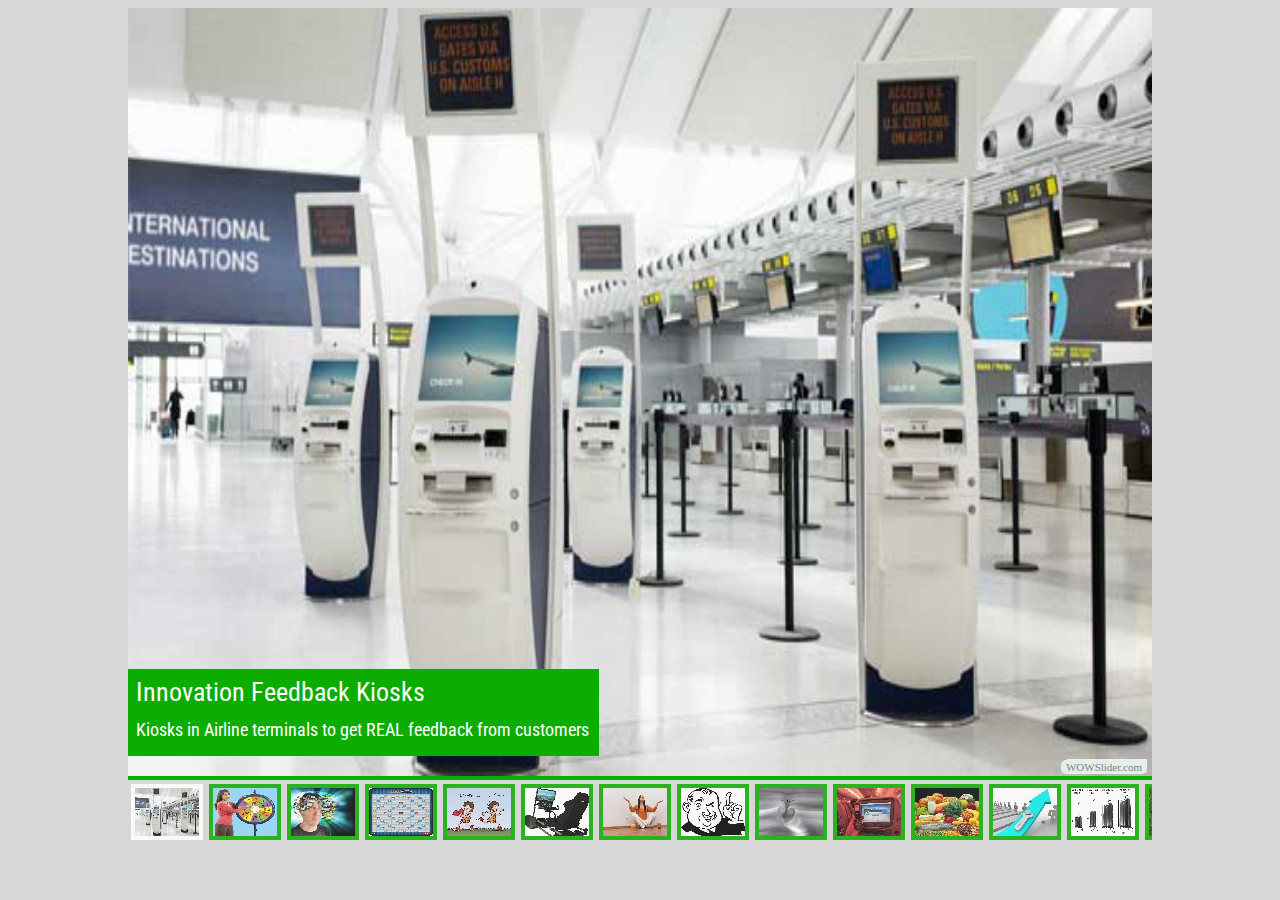
<file: index.html>
<!DOCTYPE html PUBLIC "-//W3C//DTD XHTML 1.0 Strict//EN"
	"http://www.w3.org/TR/xhtml1/DTD/xhtml1-strict.dtd">
<html xmlns="http://www.w3.org/1999/xhtml">
<head>
	<title>Airline Ideathon</title>
	<meta http-equiv="content-type" content="text/html; charset=utf-8" />
	<meta name="keywords" content="Airline Ideathon final slideshow 6pm, WOW Slider, HTML Picture Slideshow, HTML5 Slideshow Maker" />
	<meta name="description" content="Airline Ideathon final slideshow 6pm created with WOW Slider, a free wizard program that helps you easily generate beautiful web slideshow" />
	<!-- Start WOWSlider.com HEAD section -->
	<link rel="stylesheet" type="text/css" href="engine1/style.css" />
	<script type="text/javascript" src="engine1/jquery.js"></script>
	<!-- End WOWSlider.com HEAD section -->
</head>
<body style="background-color:#d7d7d7">
	<!-- Start WOWSlider.com BODY section -->
	<div id="wowslider-container1">
	<div class="ws_images"><ul>
<li><img src="data1/images/4.jpg" alt="Innovation Feedback Kiosks" title="Innovation Feedback Kiosks" id="wows1_0"/>Kiosks in Airline terminals to get REAL feedback from customers</li>
<li><img src="data1/images/5.jpg" alt=""Split" Feedback Kiosk" title=""Split" Feedback Kiosk" id="wows1_1"/>Old customers/Frequent Flyers - "Will work for miles."…….New/Leisure customers - "Give feedback & spin the wheel for prizes".  Idea here is that Frequent Flyers want to see core functionality fixed and firmed up; they will be there regardless because of earned loyalty miles.  New/Leisure customers want a new experience, incentives, & the entertainment factor (see Market Differentiation section below)</li>
<li><img src="data1/images/6.jpg" alt="Pop-Up Video" title="Pop-Up Video" id="wows1_2"/>Enhance Airline's "Glass Bottom Jet" on iPad to show more information about what you are flying over.  Think VH-1's "Pop-Up video" as you travel.</li>
<li><img src="data1/images/7.jpg" alt="Words w/Passengers" title="Words w/Passengers" id="wows1_3"/>Words With Friends???  How about playing the exciting word-find game against a random passenger on your same flight!</li>
<li><img src="data1/images/8.jpg" alt="Flight vs. Flight" title="Flight vs. Flight" id="wows1_4"/>Imagine the passengers on Flt #DL1746 from Miami to Atlanta engaging in a head to head trivia battle with the passengers on Flt #DL902 every day the week leading up to the big game between the Miami Dolphins and the Atlanta Falcons! Random head to head flights...Sports City rivalries...it doesn't matter! The passengers will just get a kick out of competing.  Even keep Flt.# head to head stats and inform the passengers before the flight begins.</li>
<li><img src="data1/images/9.jpg" alt="Fly the Plane Simulator" title="Fly the Plane Simulator" id="wows1_5"/>On board flight SIM. Passengers try to fly the plane and compete amongst each other and maybe with the pilot to see who wins (smooth landing, fuel consumption etc etc could win/lose points)</li>
<li><img src="data1/images/10.jpg" alt="Mitigate the stress" title="Mitigate the stress" id="wows1_6"/>Whenever a flight is delayed stress levels rise. The thought that you could easily check what the status is and what the options are, while you're in flight would be awesome. Take the stress away and make me feel like I have some level of control.</li>
<li><img src="data1/images/11.jpg" alt="Overbooking Advisor" title="Overbooking Advisor" id="wows1_7"/>Let you know when you are on an overbooked flight and might be asked to trade your ticket.  That way if you could easily delay your flight, you could make alternate plans and pocket the incentive.</li>
<li><img src="data1/images/12.jpg" alt="Turbulence Diffuser" title="Turbulence Diffuser" id="wows1_8"/>Series of exercises to help nervous flyers work through anxiety caused by bumpy flights.</li>
<li><img src="data1/images/13.jpg" alt="Personalized in-flight entertainment" title="Personalized in-flight entertainment" id="wows1_9"/>providing personalized inflight entertainment options for first class/business class customers who fly often. suggesting generes based on last viewed or in previous flight</li>
<li><img src="data1/images/14.jpg" alt="Help me eat healthier" title="Help me eat healthier" id="wows1_10"/>Healthy choice food options can be limited at the airport. Point me to food options that will help me make a good food choice.</li>
<li><img src="data1/images/15.jpg" alt="Healthy choice food options can be limited at the airport. Point me to food options that will help me make a good food choice." title="Healthy choice food options can be limited at the airport. Point me to food options that will help me make a good food choice." id="wows1_11"/>Give me a way to apply for upgrades, and notify me when my Medallion upgrades happen (it's buried in the app now)</li>
<li><img src="data1/images/16.png" alt="Know my Bag" title="Know my Bag" id="wows1_12"/>Will I have to gate check my bag because it's a small plane?</li>
<li><img src="data1/images/17.jpg" alt="Same Day Changes" title="Same Day Changes" id="wows1_13"/>Ability to make same day changes on the mobile app vs. having to call the Airline support line or logging on a computer</li>
<li><img src="data1/images/18.jpg" alt="Ability to make same day changes on the mobile app vs. having to call the Airline support line or logging on a computer" title="Ability to make same day changes on the mobile app vs. having to call the Airline support line or logging on a computer" id="wows1_14"/>When I click on "My Wallet" allows me to see my credits and certificates, similar to what I see when I log into the website on a computer and go to "My Wallet"</li>
<li><img src="data1/images/19.jpg" alt="Social Network Check-Ins" title="Social Network Check-Ins" id="wows1_15"/>When I log into the mobile app allows me to check-in based on my location and push to my social profiles like Facebook, Four Square, Twitter, etc</li>
<li><img src="data1/images/20.jpg" alt="SNAFU Tools" title="SNAFU Tools" id="wows1_16"/>I use mobile apps most when things are going wrong. Flight delays. Cancelled flights. Missed connections. Today I use a combination of apps to figure out if my delayed flight is leaving (by seeing where the plane is—e.g. recently stuck at DCA and saw that my inbound plane had been redirected to IAD because of weather and so there was no way my flight was leaving when the airline said it was) and to figure out alternate routes (ITA Flight Matrix, Kayak), and then CALL customer service to get rebooked.

No reason the Airline app couldn't integrate all of that—e.g. show me the offical delay info (can't trust that) and inbound flight info, let me track where my actual plane is, let me search alternate routings, and let me rebook them. 

And all of this should be _status_ aware. There are things as a Platinum I can talk them into (like flying me YYZ->DFW->PDX on American Airlines when the YYZ->DTW->PDX I had booked was all messed up) that I don't think non-status folks can.</li>
<li><img src="data1/images/21.jpg" alt="Instant feedback" title="Instant feedback" id="wows1_17"/>"How was your flight?" feedback form / pop-up just prior to landing - fields adjusted based on both length of flight and status / frequency of flying of passenger. Integrate suggestion box for the app into the app.</li>
<li><img src="data1/images/22.jpg" alt="Know me" title="Know me" id="wows1_18"/>tell me the shortest security line (elite/pre-check) as i arrive at the airport so i can tell the cab where to drop me off
tell me travel time (including queues) to my gate + delays
tell me the nearest power plugs and if they are free :)
auto check me in as i approach the airport and offer alternate flights</li>
<li><img src="data1/images/23.jpg" alt="Charitable Skymiles Donations" title="Charitable Skymiles Donations" id="wows1_19"/>What about a feature that would allow me to donate the miles for a flight to a charity of my choice.  Trust me, its far easier to feel charitable in small increments than large ones.  I think Airline would be amazed at the influx of miles if they did this.  And everyone wins!!!</li>
<li><img src="data1/images/24.jpg" alt="Picture of Parking spot" title="Picture of Parking spot" id="wows1_20"/>within a given trip take a picture/write  a note about where you parked. This is in the AA app but not United and is GREAT</li>
<li><img src="data1/images/25.png" alt="Free Wifi" title="Free Wifi" id="wows1_21"/>Can we just have this everywhere - it's so cheap so give it to us at the gate, on the plane anywhere where we have to wait around for a Airline plane</li>
<li><img src="data1/images/26.png" alt="Wifi for Miles" title="Wifi for Miles" id="wows1_22"/>"Give a burn rate such as 10 points per minute. I would totally spend 1500 points for a 150 minute flight. In the days of point inflation, seems like
 win-win for everyone"</li>
<li><img src="data1/images/27.jpg" alt="VIP Lounge App" title="VIP Lounge App" id="wows1_23"/>Not just some single brand app saying "Check out our VIP lounges!" - but rather, something that allows me to either slice all the lounges and what card/pass/ticket requirements to access them at a connecting or departing airport, or the other way, show me all the lounges based on a profile I've created or flight I've got entered. Often people have access to lounges and don't know it based on things like, for example, a privileged bank card or hotel group membership. I'd love something that tells me when the stuff I have meets requirements for a VIP lounge and there's one in the airport I'm going through!</li>
<li><img src="data1/images/30.jpg" alt="Airline "iBeacon"" title="Airline "iBeacon"" id="wows1_24"/>utilizing Mac iOS 7's "iBeacon" proximity technology to 1) welcome customers to the gate on their mobile device, 2) automatic pushes to get on waiting/upgrade lists when in proximity of departure gate, 3) automatic coupons if a flight departure is delayed, 4) Passenger Tracking....ANY MORE iBeacon uses???</li>
<li><img src="data1/images/31.jpg" alt=""Pilot's View"" title=""Pilot's View"" id="wows1_25"/>Passengers could access a camera view showing what the pilot sees out of the aircraft's front windshield from their iPad device. LAN access only to camera view on the passengers current/immediate flight/equipment.  See the friendly skys from a view that you have never witnessed before! Pilot/co-pilot could periodically post/message notable observations on screen as they fly. (only accessible when plain is at cruising altitude; not available during takeoff and landing)</li>
<li><img src="data1/images/32.jpg" alt="Airplane Celeb Info" title="Airplane Celeb Info" id="wows1_26"/>Being able to see where the airplane I am sitting in was coming from, where it is going after my flight, how many passengers can travel, how long it has flied, how many celebrities have traveled on that plane, etc.</li>
<li><img src="data1/images/33.jpg" alt="On-arrival tips" title="On-arrival tips" id="wows1_27"/>For the geographically challenged, tips to get out of the airport, nearest money exchange etc., taxis, other amenities</li>
<li><img src="data1/images/34.jpg" alt="Entertaining children" title="Entertaining children" id="wows1_28"/>Traveling with young children has to be one of the hardest things to do (or watch).  Think of creating something specific for the under six set that is Airline specific. </li>
<li><img src="data1/images/35.jpg" alt="Entertaining children" title="Entertaining children" id="wows1_29"/>Traveling with young children has to be one of the hardest things to do (or watch).  Think of creating something specific for the under six set that is Airline specific. </li>
<li><img src="data1/images/36.jpg" alt="Send Itinerary to TripIt" title="Send Itinerary to TripIt" id="wows1_30"/>Link my account to TripIt so the reservation automagically shows up in TripIt (and I don't need to forward the email)</li>
<li><img src="data1/images/38.jpg" alt="Entertainment planner" title="Entertainment planner" id="wows1_31"/>Allow me to pick and choose my entertainment whilst waiting for the plane at the airport through my phone.  Then on the plane, my screen does exactly as planned.  A bonus feature would be to allow me to stream my content to the individual screen</li>
<li><img src="data1/images/76.jpg" alt="NFC" title="NFC" id="wows1_32"/>Devices capable to interacting with smart phone installed on seats, and as soon as someone is boarding, announcing Mr. XXX welcome to the flight your seat is YY with direction  and when user passed seat YY-1 then announce your seat next</li>
<li><img src="data1/images/77.jpg" alt="Boarding Annoucement" title="Boarding Annoucement" id="wows1_33"/>Buzz/IVR call on mobile for boarding announcement</li>
<li><img src="data1/images/78.jpg" alt="In-Flight Service" title="In-Flight Service" id="wows1_34"/>Book Massage (assumption 1 seat fitted with massage options), On long haul flight - ability to request movies, etc</li>
<li><img src="data1/images/79.jpg" alt="Travel Guide" title="Travel Guide" id="wows1_35"/>For upcoming trip show weather info, clothes packing recommendations, Reminder for check-in</li>
<li><img src="data1/images/80.jpg" alt="In-Flight Meals and Beverages" title="In-Flight Meals and Beverages" id="wows1_36"/>Food and Drinks Menu based on availability in the flight. Ability to order what you want instead of waiting for the inflight staff to get to you.</li>
<li><img src="data1/images/81.jpg" alt="Fas Track Airmiles" title="Fas Track Airmiles" id="wows1_37"/>air miles added to my account as soon as I board the plane. Having to save ticket stubs and do it some time later seems a waste of time and a way for the airline to avoid giving the miles. I know this automatically happens if I have booked and presented my card but sometimes I don't have the member id when I buy or the Oz Travel team book for me so I have to manually do this later.</li>
<li><img src="data1/images/82.jpg" alt="Baggage Tracking" title="Baggage Tracking" id="wows1_38"/>baggage tracking if I have a multi-stop flight where my bags are being transferred. I always get very paranoid that my bag is not on the second plane.</li>
<li><img src="data1/images/83.jpg" alt="Security and Passport queue advice" title="Security and Passport queue advice" id="wows1_39"/>advice on security and passport control waiting times at the airport </li>
<li><img src="data1/images/41.jpg" alt="in flight ordering" title="in flight ordering" id="wows1_40"/>the ability to order drinks / snacks / blankets / etc from your mobile device</li>
<li><img src="data1/images/42.jpg" alt="In-flight app/experience" title="In-flight app/experience" id="wows1_41"/>"Piggybacking on the above suggestions I would love to have either a seperate ""inflight"" app or
have the app switch to ""in-flight"" mode. I would love to see both the above features and potentially some others that really
empower the user and address the different set of needs when on a flight (trip info, call attendant, distance/time remaining,
notes from the crew. I think that the Virgin inflight experience is nice step in that direction but you can achieve the same or
 better by allowing customers to use their own devices while saving hardware costs."</li>
<li><img src="data1/images/43.jpg" alt="Last minute traveller" title="Last minute traveller" id="wows1_42"/>A carry on traveller, being at the airport receives last minute deals to fly right away on empty spots in the flight.</li>
<li><img src="data1/images/44.jpg" alt="In-Flight Tour" title="In-Flight Tour" id="wows1_43"/>The ability to open the app and using the phones GPS, be able to track the plane's current location/direction/speed overlayed on a map that also points out points of interest like cities, lakes, mountains.  Might include a push alert when something interesting to look at is coming up on the route.</li>
<li><img src="data1/images/45.jpg" alt="Choose your entertainment" title="Choose your entertainment" id="wows1_44"/>Ability to choose your entertainment ..for e.g. Choosing which movie to watch before hand makes it experience nice. or allowing passengers to play games gainst each other or may be chat with each other.(more like a whatsapp inflight) makes the travel intresting especially if its a long one..</li>
<li><img src="data1/images/46.jpg" alt="Didn't finish the movie?" title="Didn't finish the movie?" id="wows1_45"/>Download it to your device, pay with points. Special deals / exclusive opportunities to purchase content. Could look into partnership with iTunes, etc.</li>
<li><img src="data1/images/47.jpg" alt="Something to read?" title="Something to read?" id="wows1_46"/>Books to download to your device - special offers - curated choice. Bonus feature - an in-flight (post-flight?) book club discussion. Frequent flyers may wish to return to the discussion on subsequent flights. Could look into partnership with Amazon / Kindle, etc.</li>
<li><img src="data1/images/48.jpg" alt="Clouds" title="Clouds" id="wows1_47"/>Teach me about cloud shapes so that when we are flying and I see one out of the window, I can tell if it is going to get bumpy. </li>
<li><img src="data1/images/49.jpg" alt="Multi person trips" title="Multi person trips" id="wows1_48"/>My husband and I are both flying to different places and return to the same place. What are the best flights for us to catch so that we are not waiting at the airport for too long either departing or arriving. Oh and also has time constraints to be entered</li>
<li><img src="data1/images/51.jpg" alt="Notification of equipment (plane) change" title="Notification of equipment (plane) change" id="wows1_49"/>As a frequent flyer knowing the equipment is important to seat selection and on medium and long haul flights I will prioritise flights based on equipment. I'd like to know if that is changed so that I can potentially change my seat selection</li>
<li><img src="data1/images/52.jpg" alt="How long is the queue in security" title="How long is the queue in security" id="wows1_50"/>before leaving home it would be nice to have an estimated queuing time at security - this lets me know how much time is required and could have the option of selling me fast-track security option</li>
<li><img src="data1/images/54.jpg" alt="Socialise / network on board" title="Socialise / network on board" id="wows1_51"/>Have an option on the app to indicate that I am open to meeting the people sitting around me for social / business networking purposes with a brief bio, if someone else sitting next to me has also done this then introduce us - I've met a lot of interesting people while flying.</li>
<li><img src="data1/images/55.jpg" alt="55" title="55" id="wows1_52"/></li>
<li><img src="data1/images/56.png" alt="56" title="56" id="wows1_53"/></li>
<li><img src="data1/images/57.jpg" alt="57" title="57" id="wows1_54"/></li>
<li><img src="data1/images/57_0.png" alt="57" title="57" id="wows1_55"/></li>
<li><img src="data1/images/58.jpg" alt="Discount my airport meal" title="Discount my airport meal" id="wows1_56"/>vouchers for food/coffee outlets at the airport. No I don't have a business lounge access but I would like a decent coffee that isn't ridiculously priced before I board.</li>
<li><img src="data1/images/59.jpg" alt="No more starring at departure screens or having to listen to loud announcements" title="No more starring at departure screens or having to listen to loud announcements" id="wows1_57"/>after arrival at the airport, notifications on my phone of boarding times/gate number and distance/walking time to gate.</li>
<li><img src="data1/images/60.jpg" alt="Useful destination info" title="Useful destination info" id="wows1_58"/> local exchange rate at destination if international flight and approx costs for a taxi to the city, a beer, a meal at restaurant</li>
<li><img src="data1/images/61.jpg" alt="Compare Transport from Airport to City" title="Compare Transport from Airport to City" id="wows1_59"/>transport comparison options of getting from airport to city at destination  (bus, taxi, train costs and time it takes)</li>
<li><img src="data1/images/62.jpg" alt="In-app stand-by" title="In-app stand-by" id="wows1_60"/>As a frequent traveler, I want to be able to add myself to the stand-by list for another flight so that I can manage my travel without having to call customer service.</li>
<li><img src="data1/images/63.jpg" alt="In-flight language learning" title="In-flight language learning" id="wows1_61"/>Arriving in a foreign country where English is not the primary language. Maybe you can learn some useful sentencese on the flight?</li>
<li><img src="data1/images/64.jpg" alt="A pair of decent headphones" title="A pair of decent headphones" id="wows1_62"/>Pair-up with big brand headphones companies to offer for passengers. Maybe noise cancelling feature?</li>
<li><img src="data1/images/65.jpg" alt="Airline "Air Force"" title="Airline "Air Force"" id="wows1_63"/>Similar to the NEAT "Army"…Engage and incentivize a "Force" of REAL Airline customers to come up with innovative ideas…rewarding them with SkyMiles and Trip Extras for their input…even bigger rewards & recognition for ideas that get implemented!</li>
<li><img src="data1/images/69.jpg" alt="Automatically Schedule Syncer" title="Automatically Schedule Syncer" id="wows1_64"/>would be good if the mobile app can pickup my reservation and update my phone calendar with trip details. that way i don't have to be online to check how my trip is scheduled.</li>
<li><img src="data1/images/72.jpg" alt=""Mobile and Ipad
App Feature"" title=""Mobile and Ipad
App Feature"" id="wows1_65"/>Being able to view your path of flight on Globe or Google Maps is one of the facinating features i would like to see. Being able to see different cities and their borders and significant landmarks on a Google Earth kind of a view would not only be an amazing feature but also help improve Geography knowledge of many like me. Many Airlines ask people to switch off the networks and put the devices on flight mode. And with Airlines like Airline who provide In-Flight wifi options, it'll be possible to help people experience this feature - Vishnu</li>
<li><img src="data1/images/74.jpg" alt="Seat Assignment" title="Seat Assignment" id="wows1_66"/>Ask user for seat preference and ask if they want to block that seat, Allow auto assign seat based on my preference(aisle, window, middle, emergency exit, etc while booking),</li>
<li><img src="data1/images/75.jpg" alt="Reporting/Recommendation " title="Reporting/Recommendation " id="wows1_67"/>Average flight time per month, Flyer of the month, Recommended trips based on flying patterns, Match flying pattern to recommed people to socialize </li>
<li><img src="data1/images/477.jpg" alt="Something to read?" title="Something to read?" id="wows1_68"/>Books to download to your device - special offers - curated choice. Bonus feature - an in-flight (post-flight?) book club discussion. Frequent flyers may wish to return to the discussion on subsequent flights. Could look into partnership with Amazon / Kindle, etc.</li>
</ul></div>
<div class="ws_thumbs">
<div>
<a href="#" title="Innovation Feedback Kiosks"><img src="data1/tooltips/4.jpg" alt="" /></a>
<a href="#" title=""Split" Feedback Kiosk"><img src="data1/tooltips/5.jpg" alt="" /></a>
<a href="#" title="Pop-Up Video"><img src="data1/tooltips/6.jpg" alt="" /></a>
<a href="#" title="Words w/Passengers"><img src="data1/tooltips/7.jpg" alt="" /></a>
<a href="#" title="Flight vs. Flight"><img src="data1/tooltips/8.jpg" alt="" /></a>
<a href="#" title="Fly the Plane Simulator"><img src="data1/tooltips/9.jpg" alt="" /></a>
<a href="#" title="Mitigate the stress"><img src="data1/tooltips/10.jpg" alt="" /></a>
<a href="#" title="Overbooking Advisor"><img src="data1/tooltips/11.jpg" alt="" /></a>
<a href="#" title="Turbulence Diffuser"><img src="data1/tooltips/12.jpg" alt="" /></a>
<a href="#" title="Personalized in-flight entertainment"><img src="data1/tooltips/13.jpg" alt="" /></a>
<a href="#" title="Help me eat healthier"><img src="data1/tooltips/14.jpg" alt="" /></a>
<a href="#" title="Healthy choice food options can be limited at the airport. Point me to food options that will help me make a good food choice."><img src="data1/tooltips/15.jpg" alt="" /></a>
<a href="#" title="Know my Bag"><img src="data1/tooltips/16.png" alt="" /></a>
<a href="#" title="Same Day Changes"><img src="data1/tooltips/17.jpg" alt="" /></a>
<a href="#" title="Ability to make same day changes on the mobile app vs. having to call the Airline support line or logging on a computer"><img src="data1/tooltips/18.jpg" alt="" /></a>
<a href="#" title="Social Network Check-Ins"><img src="data1/tooltips/19.jpg" alt="" /></a>
<a href="#" title="SNAFU Tools"><img src="data1/tooltips/20.jpg" alt="" /></a>
<a href="#" title="Instant feedback"><img src="data1/tooltips/21.jpg" alt="" /></a>
<a href="#" title="Know me"><img src="data1/tooltips/22.jpg" alt="" /></a>
<a href="#" title="Charitable Skymiles Donations"><img src="data1/tooltips/23.jpg" alt="" /></a>
<a href="#" title="Picture of Parking spot"><img src="data1/tooltips/24.jpg" alt="" /></a>
<a href="#" title="Free Wifi"><img src="data1/tooltips/25.png" alt="" /></a>
<a href="#" title="Wifi for Miles"><img src="data1/tooltips/26.png" alt="" /></a>
<a href="#" title="VIP Lounge App"><img src="data1/tooltips/27.jpg" alt="" /></a>
<a href="#" title="Airline "iBeacon""><img src="data1/tooltips/30.jpg" alt="" /></a>
<a href="#" title=""Pilot's View""><img src="data1/tooltips/31.jpg" alt="" /></a>
<a href="#" title="Airplane Celeb Info"><img src="data1/tooltips/32.jpg" alt="" /></a>
<a href="#" title="On-arrival tips"><img src="data1/tooltips/33.jpg" alt="" /></a>
<a href="#" title="Entertaining children"><img src="data1/tooltips/34.jpg" alt="" /></a>
<a href="#" title="Entertaining children"><img src="data1/tooltips/35.jpg" alt="" /></a>
<a href="#" title="Send Itinerary to TripIt"><img src="data1/tooltips/36.jpg" alt="" /></a>
<a href="#" title="Entertainment planner"><img src="data1/tooltips/38.jpg" alt="" /></a>
<a href="#" title="NFC"><img src="data1/tooltips/76.jpg" alt="" /></a>
<a href="#" title="Boarding Annoucement"><img src="data1/tooltips/77.jpg" alt="" /></a>
<a href="#" title="In-Flight Service"><img src="data1/tooltips/78.jpg" alt="" /></a>
<a href="#" title="Travel Guide"><img src="data1/tooltips/79.jpg" alt="" /></a>
<a href="#" title="In-Flight Meals and Beverages"><img src="data1/tooltips/80.jpg" alt="" /></a>
<a href="#" title="Fas Track Airmiles"><img src="data1/tooltips/81.jpg" alt="" /></a>
<a href="#" title="Baggage Tracking"><img src="data1/tooltips/82.jpg" alt="" /></a>
<a href="#" title="Security and Passport queue advice"><img src="data1/tooltips/83.jpg" alt="" /></a>
<a href="#" title="in flight ordering"><img src="data1/tooltips/41.jpg" alt="" /></a>
<a href="#" title="In-flight app/experience"><img src="data1/tooltips/42.jpg" alt="" /></a>
<a href="#" title="Last minute traveller"><img src="data1/tooltips/43.jpg" alt="" /></a>
<a href="#" title="In-Flight Tour"><img src="data1/tooltips/44.jpg" alt="" /></a>
<a href="#" title="Choose your entertainment"><img src="data1/tooltips/45.jpg" alt="" /></a>
<a href="#" title="Didn't finish the movie?"><img src="data1/tooltips/46.jpg" alt="" /></a>
<a href="#" title="Something to read?"><img src="data1/tooltips/47.jpg" alt="" /></a>
<a href="#" title="Clouds"><img src="data1/tooltips/48.jpg" alt="" /></a>
<a href="#" title="Multi person trips"><img src="data1/tooltips/49.jpg" alt="" /></a>
<a href="#" title="Notification of equipment (plane) change"><img src="data1/tooltips/51.jpg" alt="" /></a>
<a href="#" title="How long is the queue in security"><img src="data1/tooltips/52.jpg" alt="" /></a>
<a href="#" title="Socialise / network on board"><img src="data1/tooltips/54.jpg" alt="" /></a>
<a href="#" title="55"><img src="data1/tooltips/55.jpg" alt="" /></a>
<a href="#" title="56"><img src="data1/tooltips/56.png" alt="" /></a>
<a href="#" title="57"><img src="data1/tooltips/57.jpg" alt="" /></a>
<a href="#" title="57"><img src="data1/tooltips/57_0.png" alt="" /></a>
<a href="#" title="Discount my airport meal"><img src="data1/tooltips/58.jpg" alt="" /></a>
<a href="#" title="No more starring at departure screens or having to listen to loud announcements"><img src="data1/tooltips/59.jpg" alt="" /></a>
<a href="#" title="Useful destination info"><img src="data1/tooltips/60.jpg" alt="" /></a>
<a href="#" title="Compare Transport from Airport to City"><img src="data1/tooltips/61.jpg" alt="" /></a>
<a href="#" title="In-app stand-by"><img src="data1/tooltips/62.jpg" alt="" /></a>
<a href="#" title="In-flight language learning"><img src="data1/tooltips/63.jpg" alt="" /></a>
<a href="#" title="A pair of decent headphones"><img src="data1/tooltips/64.jpg" alt="" /></a>
<a href="#" title="Airline "Air Force""><img src="data1/tooltips/65.jpg" alt="" /></a>
<a href="#" title="Automatically Schedule Syncer"><img src="data1/tooltips/69.jpg" alt="" /></a>
<a href="#" title=""Mobile and Ipad
App Feature""><img src="data1/tooltips/72.jpg" alt="" /></a>
<a href="#" title="Seat Assignment"><img src="data1/tooltips/74.jpg" alt="" /></a>
<a href="#" title="Reporting/Recommendation "><img src="data1/tooltips/75.jpg" alt="" /></a>
<a href="#" title="Something to read?"><img src="data1/tooltips/477.jpg" alt="" /></a>
</div>
</div>
<span class="wsl"><a href="http://wowslider.com">Create Slideshow for Website</a> by WOWSlider.com v5.0m</span>
	<div class="ws_shadow"></div>
	</div>
	<script type="text/javascript" src="engine1/wowslider.js"></script>
	<script type="text/javascript" src="engine1/script.js"></script>
	<!-- End WOWSlider.com BODY section -->
</body>
</html>
</file>
<file: engine1/style.css>
/*
 *	generated by WOW Slider 5.0
 *	template Emerald
 */
@import url("http://fonts.googleapis.com/css?family=Roboto+Condensed&subset=latin,cyrillic,latin-ext");
#wowslider-container1 { 
	zoom: 1; 
	position: relative; 
	max-width:1024px;
	margin:0px auto 67px;
	z-index:90;
	border:4px solid #0cad00;
	text-align:left; /* reset align=center */
	font-size: 10px;
}
* html #wowslider-container1{ width:1024px }
#wowslider-container1 .ws_images ul{
	position:relative;
	width: 10000%; 
	height:auto;
	left:0;
	list-style:none;
	margin:0;
	padding:0;
	border-spacing:0;
	overflow: visible;
	/*table-layout:fixed;*/
}
#wowslider-container1 .ws_images ul li{
	width:1%;
	line-height:0; /*opera*/
	float:left;
	font-size:0;
	padding:0 0 0 0 !important;
	margin:0 0 0 0 !important;
}

#wowslider-container1 .ws_images{
	position: relative;
	left:0;
	top:0;
	width:100%;
	height:100%;
	overflow:hidden;
}
#wowslider-container1 .ws_images a{
	width:100%;
	display:block;
	color:transparent;
}
#wowslider-container1 img{
	max-width: none !important;
}
#wowslider-container1 .ws_images img{
	width:100%;
	border:none 0;
	max-width: none;
	padding:0;
	margin:0;
}
#wowslider-container1 a{ 
	text-decoration: none; 
	outline: none; 
	border: none; 
}

#wowslider-container1  .ws_bullets { 
	font-size: 0px; 
	float: left;
	position:absolute;
	z-index:70;
}
#wowslider-container1  .ws_bullets div{
	position:relative;
	float:left;
}
#wowslider-container1  .wsl{
	display:none;
}
#wowslider-container1 sound, 
#wowslider-container1 object{
	position:absolute;
}

#wowslider-container1 { 
	border-left: 0px;
	border-right: 0px;
	border-top: 0px;
}
#wowslider-container1  .ws_bullets { 
	padding: 5px 0; 
}
#wowslider-container1 .ws_bullets a { 
	width:20px;
	height:6px;
	background: url(./bullet.png) left top;
	float: left; 
	text-indent: -4000px; 
	position:relative;
	margin-left:0px;
	color:transparent;
}
#wowslider-container1 .ws_bullets a:hover, #wowslider-container1 .ws_bullets a.ws_selbull{
	background-position: 0 100%;
}
#wowslider-container1 a.ws_next, #wowslider-container1 a.ws_prev {
	position:absolute;
	display:none;
	top:50%;
	margin-top:-1.9em;
	z-index:60;
	width: 3.9em;	
	height: 3.9em;
	background-image: url(./arrows.png);
	background-size: 200%;
}
#wowslider-container1 a.ws_next{
	background-position: 100% 0;
	right:0px;
}
#wowslider-container1 a.ws_prev {
	left:0px;
	background-position: 0 0; 
}
#wowslider-container1 a.ws_next:hover{
	background-position: 100% 100%;
}
#wowslider-container1 a.ws_prev:hover {
	background-position: 0 100%; 
}
* html #wowslider-container1 a.ws_next,* html #wowslider-container1 a.ws_prev{display:block}
#wowslider-container1:hover a.ws_next, #wowslider-container1:hover a.ws_prev {display:block}

/*playpause*/
#wowslider-container1 .ws_playpause {
	display:none;
    width: 1.8em;
    height: 2.8em;
    position: absolute;
    top: 50%;
    left: 50%;
    margin-left: -0.9em;
    margin-top: -1.4em;
    z-index: 59;
	background-size: 100%;
}

#wowslider-container1:hover .ws_playpause {
	display:block;
}

#wowslider-container1 .ws_pause {
    background-image: url(./pause.png);
}

#wowslider-container1 .ws_play {
    background-image: url(./play.png);
}

#wowslider-container1 .ws_pause:hover, #wowslider-container1 .ws_play:hover {
    background-position: 100% 100% !important;
}/* bottom right */
#wowslider-container1  .ws_bullets {
    bottom: 0px;
	right: 0px;
}

#wowslider-container1 .ws-title{
	position:absolute;
	display:block;
	bottom: 2em;
	left: 0px; 
	margin-right:1em;
	padding:1em;
	background:#0cad00;
	color:#FFFFFF;
	z-index: 50;
	font-family:'Roboto Condensed',"MS Sans Serif",Geneva,sans-serif;
	line-height: 2.7em;
	text-transform: none;
	opacity:1;
}
#wowslider-container1 .ws-title div{
    padding-top: 0.15em;
	font-size: 1.8em;
	line-height: 1.8em;
}
#wowslider-container1 .ws-title span{
	font-size: 2.6em;
}

#wowslider-container1  .ws_thumbs { 
	font-size: 0px; 
	position:absolute;
	overflow:auto;
	z-index:70;
}
#wowslider-container1 .ws_thumbs img{
	text-decoration: none;
	border: 0;
	width: 100%;
}
#wowslider-container1 .ws_thumbs a {
	position:relative;
	text-indent: -4000px; 
	color:transparent;
	opacity:0.85;
	text-decoration: none;
	display: inline-block;
	border: 0;
	margin:0.06%;
	text-indent:0;
	padding: 0.07%;
	width: 1.18927536231884%;
}
#wowslider-container1 .ws_thumbs a:hover{
	opacity:1;
}
#wowslider-container1 .ws_thumbs a:hover img{
	visibility:visible;
}
#wowslider-container1  .ws_thumbs { 
    bottom: -8.72%;
    left: 0;
	width:100%;
	max-height:$thumbFullHeight$px;
}
#wowslider-container1  .ws_thumbs div{
	position:relative;
	letter-spacing:-4px;
	width:525.78%;
}#wowslider-container1 .ws_thumbs a.ws_selthumb{
    background-color: #FFFFFF;
}

#wowslider-container1 .ws_thumbs  a{
    background-color:#0CAD00;
}

#wowslider-container1 .ws_images ul{
	animation: wsBasic 565.8s infinite;
	-moz-animation: wsBasic 565.8s infinite;
	-webkit-animation: wsBasic 565.8s infinite;
}
@keyframes wsBasic{0%{left:-0%} 1.08%{left:-0%} 1.45%{left:-100%} 2.53%{left:-100%} 2.9%{left:-200%} 3.98%{left:-200%} 4.35%{left:-300%} 5.43%{left:-300%} 5.8%{left:-400%} 6.88%{left:-400%} 7.25%{left:-500%} 8.32%{left:-500%} 8.7%{left:-600%} 9.77%{left:-600%} 10.14%{left:-700%} 11.22%{left:-700%} 11.59%{left:-800%} 12.67%{left:-800%} 13.04%{left:-900%} 14.12%{left:-900%} 14.49%{left:-1000%} 15.57%{left:-1000%} 15.94%{left:-1100%} 17.02%{left:-1100%} 17.39%{left:-1200%} 18.47%{left:-1200%} 18.84%{left:-1300%} 19.92%{left:-1300%} 20.29%{left:-1400%} 21.37%{left:-1400%} 21.74%{left:-1500%} 22.82%{left:-1500%} 23.19%{left:-1600%} 24.27%{left:-1600%} 24.64%{left:-1700%} 25.72%{left:-1700%} 26.09%{left:-1800%} 27.17%{left:-1800%} 27.54%{left:-1900%} 28.61%{left:-1900%} 28.99%{left:-2000%} 30.06%{left:-2000%} 30.43%{left:-2100%} 31.51%{left:-2100%} 31.88%{left:-2200%} 32.96%{left:-2200%} 33.33%{left:-2300%} 34.41%{left:-2300%} 34.78%{left:-2400%} 35.86%{left:-2400%} 36.23%{left:-2500%} 37.31%{left:-2500%} 37.68%{left:-2600%} 38.76%{left:-2600%} 39.13%{left:-2700%} 40.21%{left:-2700%} 40.58%{left:-2800%} 41.66%{left:-2800%} 42.03%{left:-2900%} 43.11%{left:-2900%} 43.48%{left:-3000%} 44.56%{left:-3000%} 44.93%{left:-3100%} 46.01%{left:-3100%} 46.38%{left:-3200%} 47.45%{left:-3200%} 47.83%{left:-3300%} 48.9%{left:-3300%} 49.28%{left:-3400%} 50.35%{left:-3400%} 50.72%{left:-3500%} 51.8%{left:-3500%} 52.17%{left:-3600%} 53.25%{left:-3600%} 53.62%{left:-3700%} 54.7%{left:-3700%} 55.07%{left:-3800%} 56.15%{left:-3800%} 56.52%{left:-3900%} 57.6%{left:-3900%} 57.97%{left:-4000%} 59.05%{left:-4000%} 59.42%{left:-4100%} 60.5%{left:-4100%} 60.87%{left:-4200%} 61.95%{left:-4200%} 62.32%{left:-4300%} 63.4%{left:-4300%} 63.77%{left:-4400%} 64.85%{left:-4400%} 65.22%{left:-4500%} 66.3%{left:-4500%} 66.67%{left:-4600%} 67.74%{left:-4600%} 68.12%{left:-4700%} 69.19%{left:-4700%} 69.57%{left:-4800%} 70.64%{left:-4800%} 71.01%{left:-4900%} 72.09%{left:-4900%} 72.46%{left:-5000%} 73.54%{left:-5000%} 73.91%{left:-5100%} 74.99%{left:-5100%} 75.36%{left:-5200%} 76.44%{left:-5200%} 76.81%{left:-5300%} 77.89%{left:-5300%} 78.26%{left:-5400%} 79.34%{left:-5400%} 79.71%{left:-5500%} 80.79%{left:-5500%} 81.16%{left:-5600%} 82.24%{left:-5600%} 82.61%{left:-5700%} 83.69%{left:-5700%} 84.06%{left:-5800%} 85.14%{left:-5800%} 85.51%{left:-5900%} 86.59%{left:-5900%} 86.96%{left:-6000%} 88.03%{left:-6000%} 88.41%{left:-6100%} 89.48%{left:-6100%} 89.86%{left:-6200%} 90.93%{left:-6200%} 91.3%{left:-6300%} 92.38%{left:-6300%} 92.75%{left:-6400%} 93.83%{left:-6400%} 94.2%{left:-6500%} 95.28%{left:-6500%} 95.65%{left:-6600%} 96.73%{left:-6600%} 97.1%{left:-6700%} 98.18%{left:-6700%} 98.55%{left:-6800%} 99.63%{left:-6800%} }
@-moz-keyframes wsBasic{0%{left:-0%} 1.08%{left:-0%} 1.45%{left:-100%} 2.53%{left:-100%} 2.9%{left:-200%} 3.98%{left:-200%} 4.35%{left:-300%} 5.43%{left:-300%} 5.8%{left:-400%} 6.88%{left:-400%} 7.25%{left:-500%} 8.32%{left:-500%} 8.7%{left:-600%} 9.77%{left:-600%} 10.14%{left:-700%} 11.22%{left:-700%} 11.59%{left:-800%} 12.67%{left:-800%} 13.04%{left:-900%} 14.12%{left:-900%} 14.49%{left:-1000%} 15.57%{left:-1000%} 15.94%{left:-1100%} 17.02%{left:-1100%} 17.39%{left:-1200%} 18.47%{left:-1200%} 18.84%{left:-1300%} 19.92%{left:-1300%} 20.29%{left:-1400%} 21.37%{left:-1400%} 21.74%{left:-1500%} 22.82%{left:-1500%} 23.19%{left:-1600%} 24.27%{left:-1600%} 24.64%{left:-1700%} 25.72%{left:-1700%} 26.09%{left:-1800%} 27.17%{left:-1800%} 27.54%{left:-1900%} 28.61%{left:-1900%} 28.99%{left:-2000%} 30.06%{left:-2000%} 30.43%{left:-2100%} 31.51%{left:-2100%} 31.88%{left:-2200%} 32.96%{left:-2200%} 33.33%{left:-2300%} 34.41%{left:-2300%} 34.78%{left:-2400%} 35.86%{left:-2400%} 36.23%{left:-2500%} 37.31%{left:-2500%} 37.68%{left:-2600%} 38.76%{left:-2600%} 39.13%{left:-2700%} 40.21%{left:-2700%} 40.58%{left:-2800%} 41.66%{left:-2800%} 42.03%{left:-2900%} 43.11%{left:-2900%} 43.48%{left:-3000%} 44.56%{left:-3000%} 44.93%{left:-3100%} 46.01%{left:-3100%} 46.38%{left:-3200%} 47.45%{left:-3200%} 47.83%{left:-3300%} 48.9%{left:-3300%} 49.28%{left:-3400%} 50.35%{left:-3400%} 50.72%{left:-3500%} 51.8%{left:-3500%} 52.17%{left:-3600%} 53.25%{left:-3600%} 53.62%{left:-3700%} 54.7%{left:-3700%} 55.07%{left:-3800%} 56.15%{left:-3800%} 56.52%{left:-3900%} 57.6%{left:-3900%} 57.97%{left:-4000%} 59.05%{left:-4000%} 59.42%{left:-4100%} 60.5%{left:-4100%} 60.87%{left:-4200%} 61.95%{left:-4200%} 62.32%{left:-4300%} 63.4%{left:-4300%} 63.77%{left:-4400%} 64.85%{left:-4400%} 65.22%{left:-4500%} 66.3%{left:-4500%} 66.67%{left:-4600%} 67.74%{left:-4600%} 68.12%{left:-4700%} 69.19%{left:-4700%} 69.57%{left:-4800%} 70.64%{left:-4800%} 71.01%{left:-4900%} 72.09%{left:-4900%} 72.46%{left:-5000%} 73.54%{left:-5000%} 73.91%{left:-5100%} 74.99%{left:-5100%} 75.36%{left:-5200%} 76.44%{left:-5200%} 76.81%{left:-5300%} 77.89%{left:-5300%} 78.26%{left:-5400%} 79.34%{left:-5400%} 79.71%{left:-5500%} 80.79%{left:-5500%} 81.16%{left:-5600%} 82.24%{left:-5600%} 82.61%{left:-5700%} 83.69%{left:-5700%} 84.06%{left:-5800%} 85.14%{left:-5800%} 85.51%{left:-5900%} 86.59%{left:-5900%} 86.96%{left:-6000%} 88.03%{left:-6000%} 88.41%{left:-6100%} 89.48%{left:-6100%} 89.86%{left:-6200%} 90.93%{left:-6200%} 91.3%{left:-6300%} 92.38%{left:-6300%} 92.75%{left:-6400%} 93.83%{left:-6400%} 94.2%{left:-6500%} 95.28%{left:-6500%} 95.65%{left:-6600%} 96.73%{left:-6600%} 97.1%{left:-6700%} 98.18%{left:-6700%} 98.55%{left:-6800%} 99.63%{left:-6800%} }
@-webkit-keyframes wsBasic{0%{left:-0%} 1.08%{left:-0%} 1.45%{left:-100%} 2.53%{left:-100%} 2.9%{left:-200%} 3.98%{left:-200%} 4.35%{left:-300%} 5.43%{left:-300%} 5.8%{left:-400%} 6.88%{left:-400%} 7.25%{left:-500%} 8.32%{left:-500%} 8.7%{left:-600%} 9.77%{left:-600%} 10.14%{left:-700%} 11.22%{left:-700%} 11.59%{left:-800%} 12.67%{left:-800%} 13.04%{left:-900%} 14.12%{left:-900%} 14.49%{left:-1000%} 15.57%{left:-1000%} 15.94%{left:-1100%} 17.02%{left:-1100%} 17.39%{left:-1200%} 18.47%{left:-1200%} 18.84%{left:-1300%} 19.92%{left:-1300%} 20.29%{left:-1400%} 21.37%{left:-1400%} 21.74%{left:-1500%} 22.82%{left:-1500%} 23.19%{left:-1600%} 24.27%{left:-1600%} 24.64%{left:-1700%} 25.72%{left:-1700%} 26.09%{left:-1800%} 27.17%{left:-1800%} 27.54%{left:-1900%} 28.61%{left:-1900%} 28.99%{left:-2000%} 30.06%{left:-2000%} 30.43%{left:-2100%} 31.51%{left:-2100%} 31.88%{left:-2200%} 32.96%{left:-2200%} 33.33%{left:-2300%} 34.41%{left:-2300%} 34.78%{left:-2400%} 35.86%{left:-2400%} 36.23%{left:-2500%} 37.31%{left:-2500%} 37.68%{left:-2600%} 38.76%{left:-2600%} 39.13%{left:-2700%} 40.21%{left:-2700%} 40.58%{left:-2800%} 41.66%{left:-2800%} 42.03%{left:-2900%} 43.11%{left:-2900%} 43.48%{left:-3000%} 44.56%{left:-3000%} 44.93%{left:-3100%} 46.01%{left:-3100%} 46.38%{left:-3200%} 47.45%{left:-3200%} 47.83%{left:-3300%} 48.9%{left:-3300%} 49.28%{left:-3400%} 50.35%{left:-3400%} 50.72%{left:-3500%} 51.8%{left:-3500%} 52.17%{left:-3600%} 53.25%{left:-3600%} 53.62%{left:-3700%} 54.7%{left:-3700%} 55.07%{left:-3800%} 56.15%{left:-3800%} 56.52%{left:-3900%} 57.6%{left:-3900%} 57.97%{left:-4000%} 59.05%{left:-4000%} 59.42%{left:-4100%} 60.5%{left:-4100%} 60.87%{left:-4200%} 61.95%{left:-4200%} 62.32%{left:-4300%} 63.4%{left:-4300%} 63.77%{left:-4400%} 64.85%{left:-4400%} 65.22%{left:-4500%} 66.3%{left:-4500%} 66.67%{left:-4600%} 67.74%{left:-4600%} 68.12%{left:-4700%} 69.19%{left:-4700%} 69.57%{left:-4800%} 70.64%{left:-4800%} 71.01%{left:-4900%} 72.09%{left:-4900%} 72.46%{left:-5000%} 73.54%{left:-5000%} 73.91%{left:-5100%} 74.99%{left:-5100%} 75.36%{left:-5200%} 76.44%{left:-5200%} 76.81%{left:-5300%} 77.89%{left:-5300%} 78.26%{left:-5400%} 79.34%{left:-5400%} 79.71%{left:-5500%} 80.79%{left:-5500%} 81.16%{left:-5600%} 82.24%{left:-5600%} 82.61%{left:-5700%} 83.69%{left:-5700%} 84.06%{left:-5800%} 85.14%{left:-5800%} 85.51%{left:-5900%} 86.59%{left:-5900%} 86.96%{left:-6000%} 88.03%{left:-6000%} 88.41%{left:-6100%} 89.48%{left:-6100%} 89.86%{left:-6200%} 90.93%{left:-6200%} 91.3%{left:-6300%} 92.38%{left:-6300%} 92.75%{left:-6400%} 93.83%{left:-6400%} 94.2%{left:-6500%} 95.28%{left:-6500%} 95.65%{left:-6600%} 96.73%{left:-6600%} 97.1%{left:-6700%} 98.18%{left:-6700%} 98.55%{left:-6800%} 99.63%{left:-6800%} }

#wowslider-container1 .ws_bullets  a img{
	text-indent:0;
	display:block;
	bottom:20px;
	left:-32px;
	visibility:hidden;
	position:absolute;
    border: 4px solid #FFFFFF;
	max-width:none;
}
#wowslider-container1 .ws_bullets a:hover img{
	visibility:visible;
}

#wowslider-container1 .ws_bulframe div div{
	height:48px;
	overflow:visible;
	position:relative;
}
#wowslider-container1 .ws_bulframe div {
	left:0;
	overflow:hidden;
	position:relative;
	width:64px;
	background-color:#FFFFFF;
}
#wowslider-container1  .ws_bullets .ws_bulframe{
	display:none;
	bottom:11px;
	margin-left:0px;
	overflow:visible;
	position:absolute;
	cursor:pointer;
    border: 4px solid #FFFFFF;
}
#wowslider-container1 .ws_bulframe span{
	display:block;
	position:absolute;
	bottom:-9px;
	margin-left:-1px;
	left:32px;
	background:url(./triangle.png);
	width:13px;
	height:7px;
}
</file>
